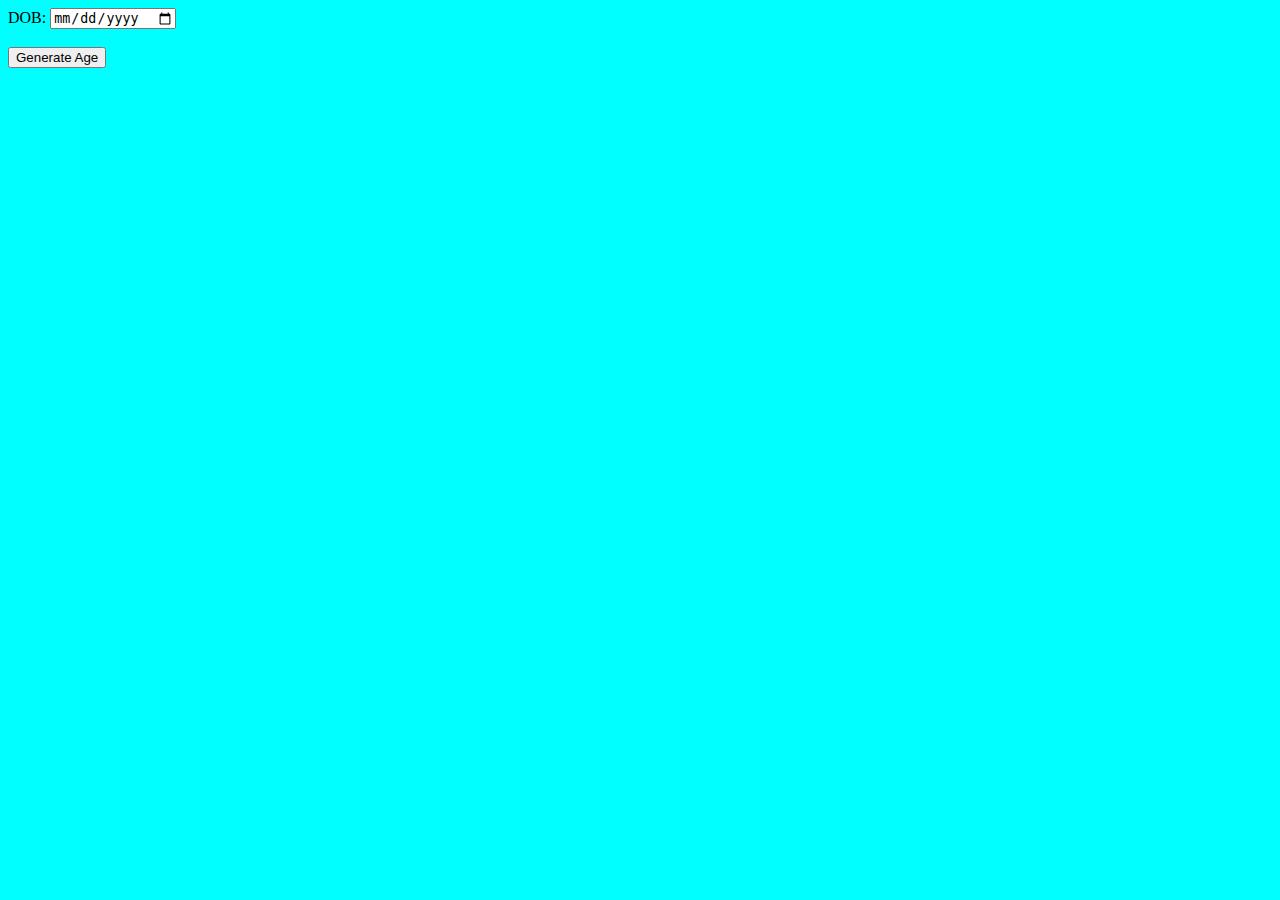
<file: day8/dateExercise/index.html>
<!DOCTYPE html>
<html lang="en">
<head>
    <meta charset="UTF-8">
    <meta name="viewport" content="width=device-width, initial-scale=1.0">
    <title>Document</title>
</head>
<body bgcolor="aqua">
    <label for="dob">DOB:</label>
    <input type="date" name="dob" id="dob">
    <br><br>
    <div id="output"></div>
    <input type="button" value="Generate Age" id="btn">
    <script src="./index.js"></script>
</body>
</html>
</file>
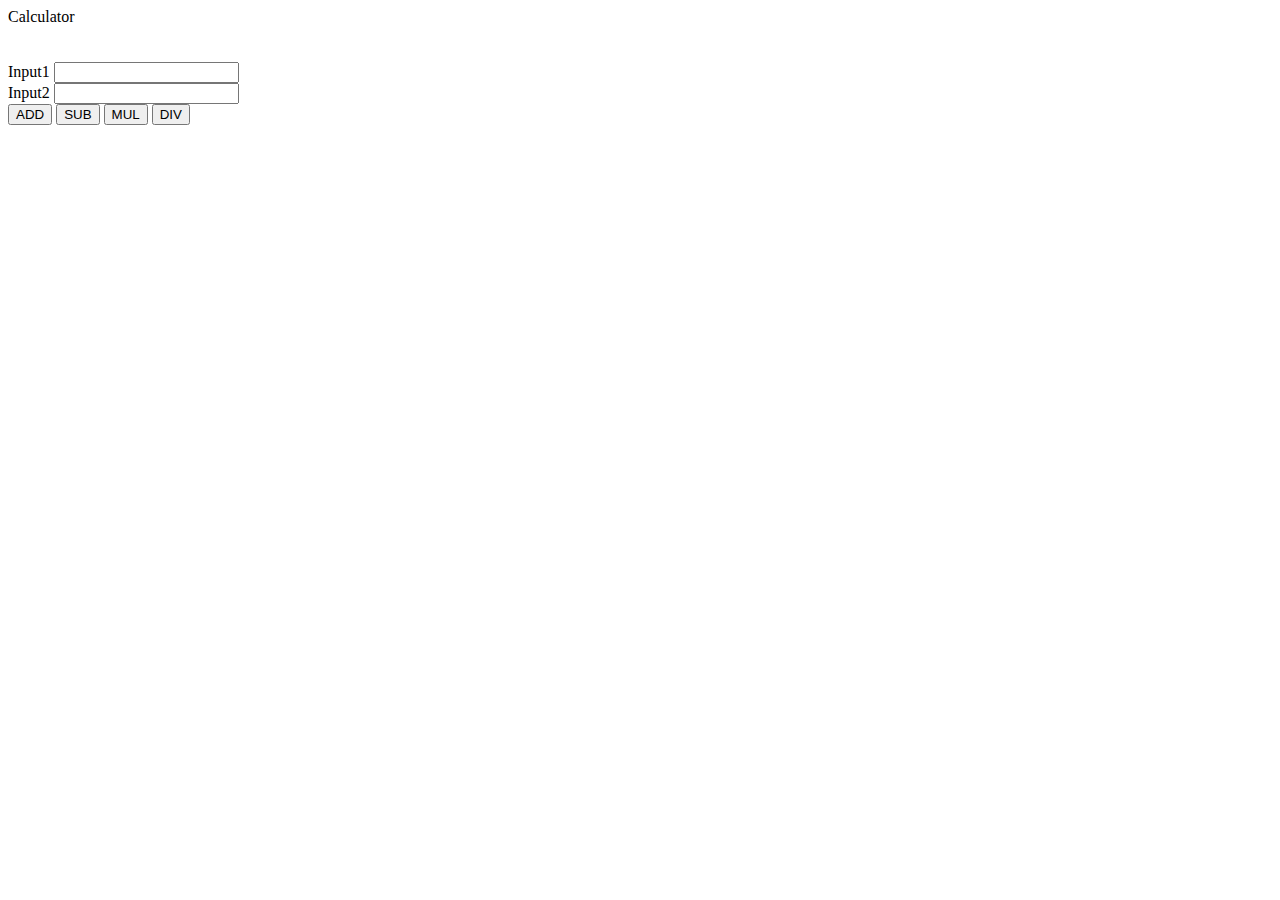
<file: day9/calculatorExercise/index.html>
<!DOCTYPE html>
<html lang="en">
<head>
    <meta charset="UTF-8">
    <meta name="viewport" content="width=device-width, initial-scale=1.0">
    <title>Calculator</title>
</head>
<body>
    <header>Calculator</header>
    <mai>
        <span id="error"></span>
        <br><br>
        <label for="num1">Input1</label>
        <input type="number" name="num1" id="num1"><br>
        <label for="num2">Input2</label>
        <input type="number" name="num2" id="num2"><br>
        <div id="output"></div>
        <input type="button" value="ADD" onclick="add()">
        <input type="button" value="SUB" onclick="sub()">
        <input type="button" value="MUL" onclick="mul()">
        <input type="button" value="DIV" onclick="div()">

    </main>
    <script src="./index.js"></script>
</body>
</html>
</file>
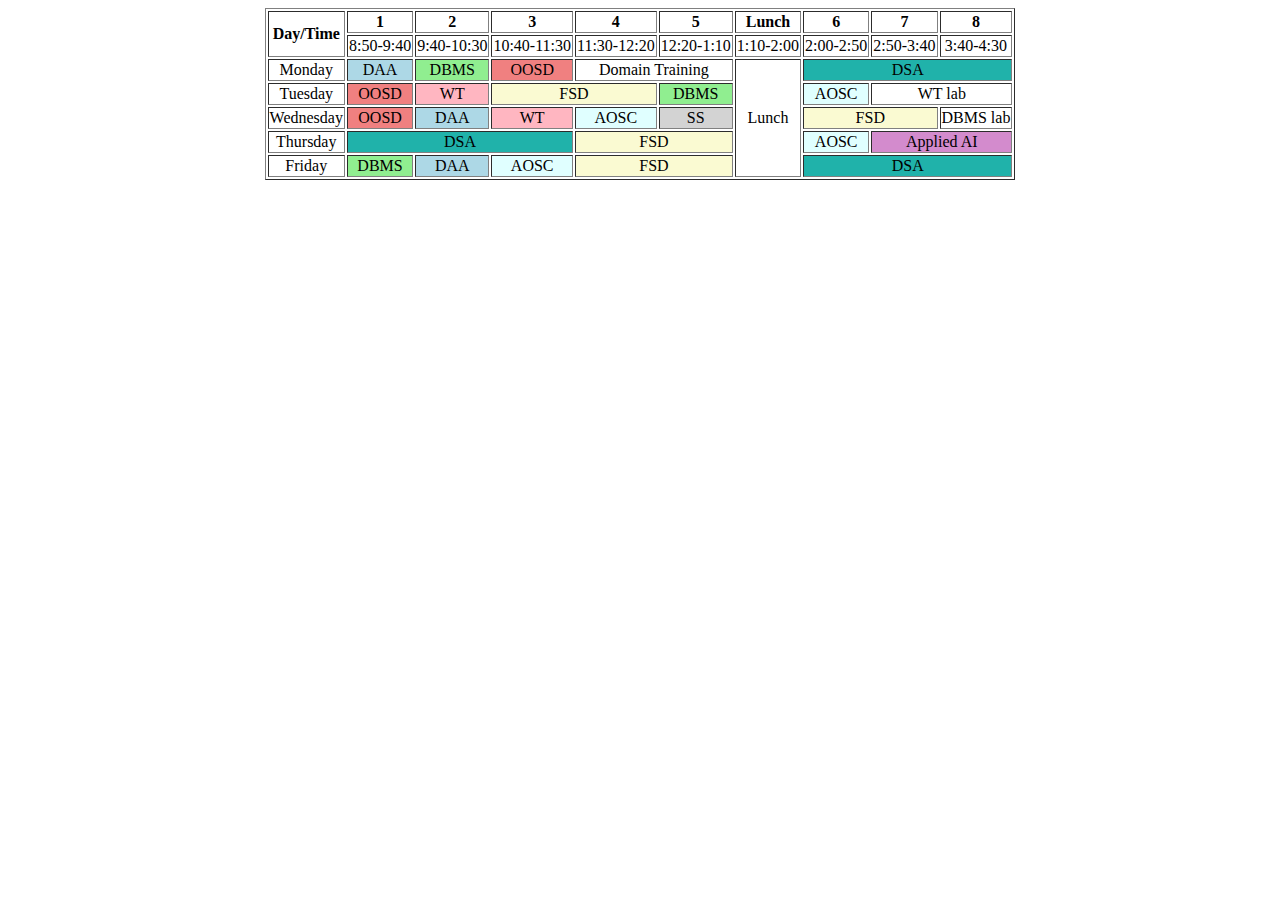
<file: day2/timetable.html>
<!DOCTYPE html>
<html lang="en">
<head>
    <meta charset="UTF-8">
    <meta name="viewport" content="width=device-width, initial-scale=1.0">
    <title>Document</title>
    <style>
        td{
            text-align: center;
        }
        .daa{
            background-color: lightblue;
        }
        .dbms{
            background-color: lightgreen;
        }
        .oosd{
            background-color: lightcoral;
        }
        .fsd{
            background-color: lightgoldenrodyellow;
        }
        .wt{
            background-color: lightpink;
        }
        .ss{
            background-color: lightgray;
        }
        .aosc{
            background-color: lightcyan;
        }
        .dsa{
            background-color: lightseagreen;
        }
        .applied-ai{
            background-color: rgb(211, 139, 205);
        }
    </style>
</head>
<body>
    <table align="center" border="1" >
        <tr>
            <th rowspan="2">Day/Time</th>
            <th>1</th>
            <th>2</th>
            <th>3</th>
            <th>4</th>
            <th>5</th>
            <th>Lunch</th>
            <th>6</th>
            <th>7</th>
            <th>8</th>
        </tr>
        <tr>
            <td>8:50-9:40</td>
            <td>9:40-10:30</td>
            <td>10:40-11:30</td>
            <td>11:30-12:20</td>
            <td>12:20-1:10</td>
            <td>1:10-2:00</td>
            <td>2:00-2:50</td>
            <td>2:50-3:40</td>
            <td>3:40-4:30</td>
        </tr>
        <tr>
            <td>Monday</td>
            <td class="daa">DAA</td>
            <td class="dbms">DBMS</td>
            <td class="oosd">OOSD</td>
            <td colspan="2">Domain Training</td>
            <td rowspan="5">Lunch</td>
            <td class="dsa" colspan="3">DSA</td>   
        </tr>
        <tr>
            <td>Tuesday</td>
            <td class="oosd">OOSD</td>
            <td class="wt">WT</td>
            <td class="fsd" colspan="2">FSD</td>
            <td class="dbms">DBMS</td>
            <td class="aosc">AOSC</td>
            <td colspan="2">WT lab</td>   
        </tr>
        <tr>
            <td>Wednesday</td>
            <td class="oosd">OOSD</td>
            <td class="daa">DAA</td>
            <td class="wt">WT</td>
            <td class="aosc">AOSC</td>
            <td class="ss">SS</td>
            <td class="fsd" colspan="2">FSD</td>
            <td>DBMS lab</td> 
        </tr>
        <tr>
            <td>Thursday</td>
            <td class="dsa" colspan="3">DSA</td>
            <td class="fsd" colspan="2">FSD</td>
            <td class="aosc">AOSC</td>
            <td class="applied-ai" colspan="2">Applied AI</td> 
        </tr>
        <tr>
            <td>Friday</td>
            <td class="dbms">DBMS</td>
            <td class="daa">DAA</td>
            <td class="aosc">AOSC</td>
            <td class="fsd" colspan="2">FSD</td>
            <td class="dsa"colspan="3">DSA</td> 
        </tr>
        
    </table>            
</body>
</html>
</file>
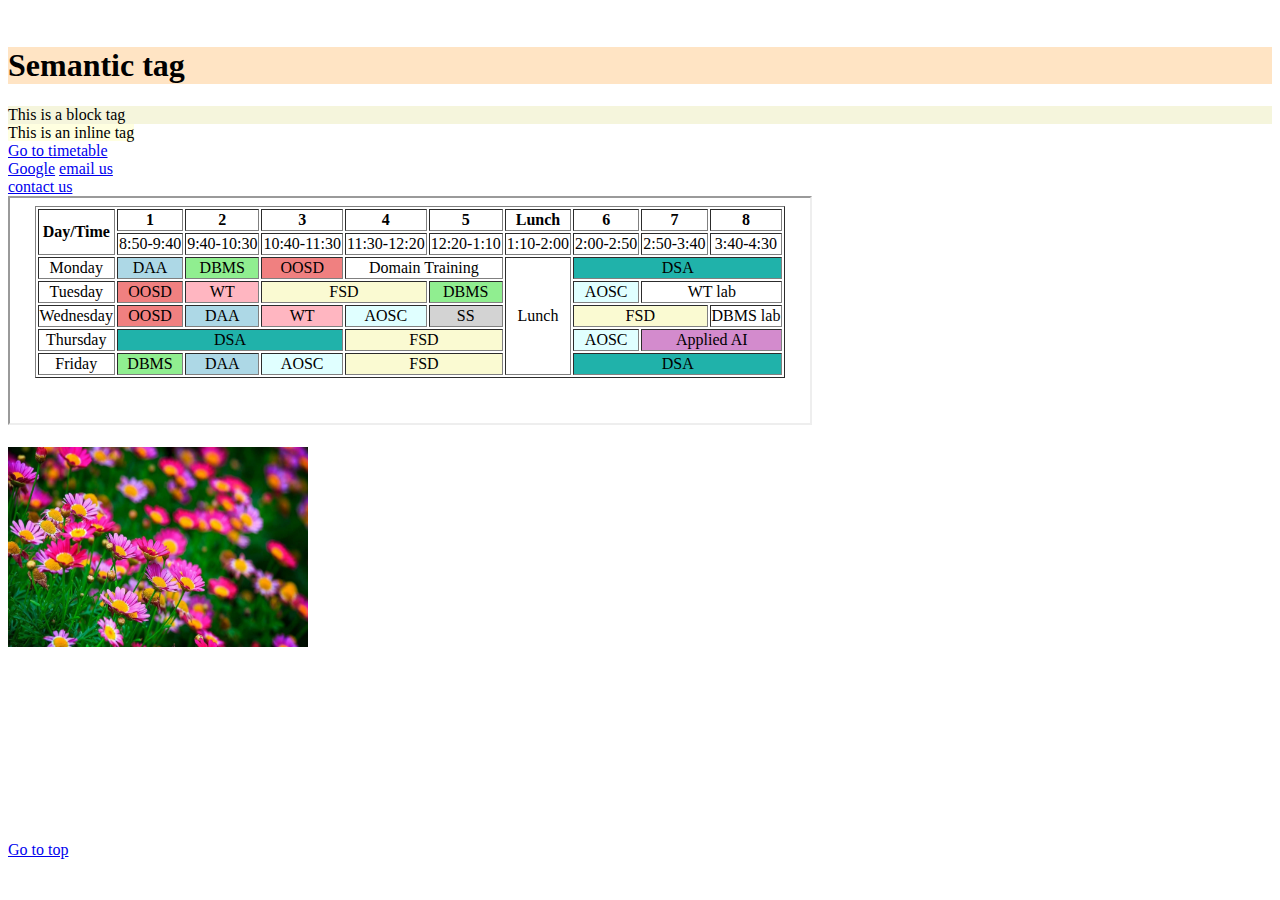
<file: day3/basics.html>
<!DOCTYPE html>
<html lang="en">
<head>
    <meta charset="UTF-8">
    <meta name="viewport" content="width=device-width, initial-scale=1.0">
    <title>Document</title>
</head>
<br>
    <h1 id="head" style="background-color: bisque;">Semantic tag</h1>
    <div style="background-color: beige;">This is a block tag</div>
    <span style="background-color: lightyellow;">This is an inline tag</span>
    &nbsp;
    <br>
    <a href="../day2/timetable.html">Go to timetable</a></br>
    <a href="https://www.google.com">Google</a>
    <a href='mailto:ishikach04@gmail.com'>email us</a></br>
    <a href="tel:+91999998888">contact us</a><br>
    <iframe src="../day2/timetable.html" frameborder=2 width="800" height="225" ></iframe>
    <br><br>
    <img src="flower.jpg" alt="flowers" width="300" height="200">
    <br><br>
    <iframe src="/../day1/index.html" frameborder=0></iframe>
    <br><br>
    <a href="#head">Go to top</a>
</body>
</html>
</file>
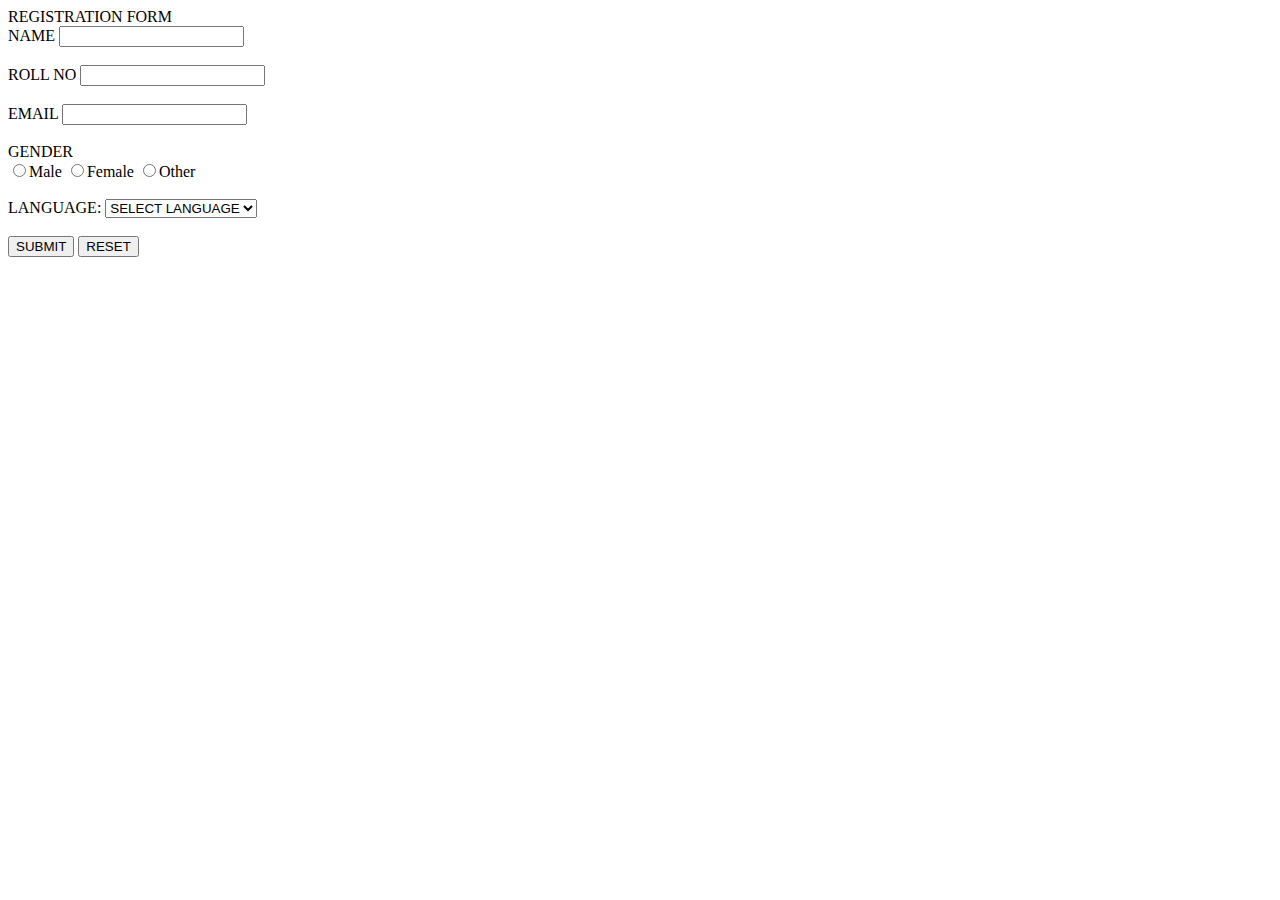
<file: day3/form.html>
<!DOCTYPE html>
<html lang="en">
<head>
    <meta charset="UTF-8">
    <meta name="viewport" content="width=device-width, initial-scale=1.0">
    <title>Document</title>
</head>
<body>
    <header>REGISTRATION FORM</header>
    <main>
        <form action="./welcome.html">
            <label for="name">NAME</label>
            <input type="text" name="name" id="name" required>
            <br><br>
            <label for="roll no"> ROLL NO</label>
            <input type="number" name="roll no" id="roll no " required>
            <br><br>
            <label for="email">EMAIL</label>
            <input type="email" name="email" id="email" required>
            <br><br>
            <label for="gender">GENDER</label>
            <br>
            <input type="radio" name="gender" id="male">Male
            <input type="radio" name="gender" id="female">Female
            <input type="radio" name="gender" id="other">Other
            <br><br>
            <label for="language"> LANGUAGE:</label>
            <select name="language" id="language">
                <option value="C++">C++</option>
                <option value="JAVA">JAVA</option>
                <option value="JAVA_SCRICPT">JAVA_SCRICPT</option>
                <option value="PYTHON">PYTHON</option>
                <option value="SELECT-LANG" selected>SELECT LANGUAGE</option>
            </select>
            <br><br>
            <input type="submit" value="SUBMIT">
            <input type="reset" value="RESET">
        </form>
    </main>
    <footer>

    </footer>
</body>
</html>
</file>
